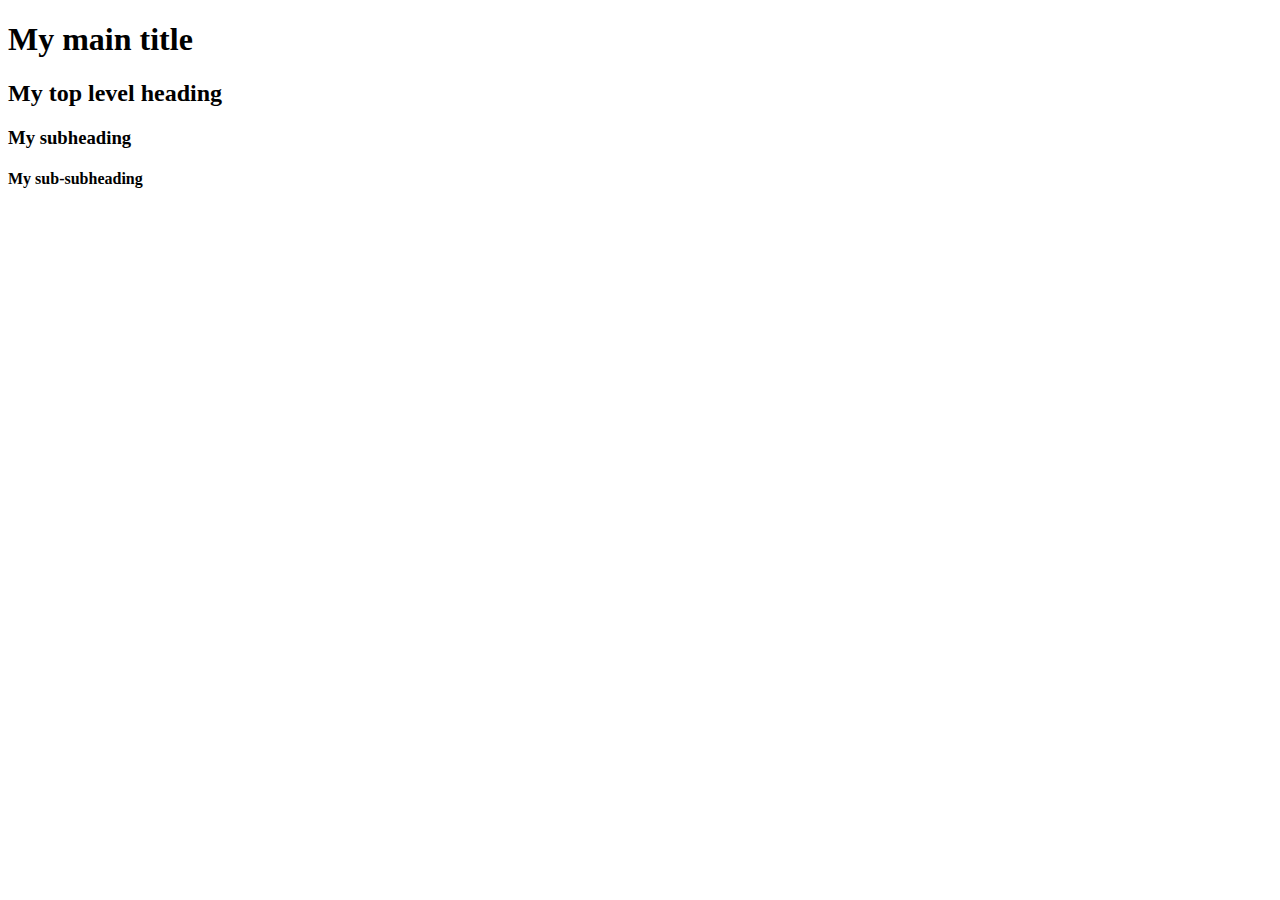
<file: index.html>
<!DOCTYPE html>
<html lang="en">

<head>
    <meta charset="UTF-8">
    <meta name="viewport" content="width=device-width, initial-scale=1.0">
    <title>Day 1 JS</title>
</head>

<body>
    <h1>My main title</h1>
    <h2>My top level heading</h2>
    <h3>My subheading</h3>
    <h4>My sub-subheading</h4>

    <!-- <script>
        console.log(number1);
    </script> -->

    <script src="external.js"></script>

    <!-- <script>
        console.log(number1);
    </script> -->
<!-- Assignment 1: 1b -->
<!-- <script src="ConsumingScript.js"></script> -->

<script src="functionsScript.js"></script>

<script src="ConsumingScript.js"></script>

</body>

</html>
</file>
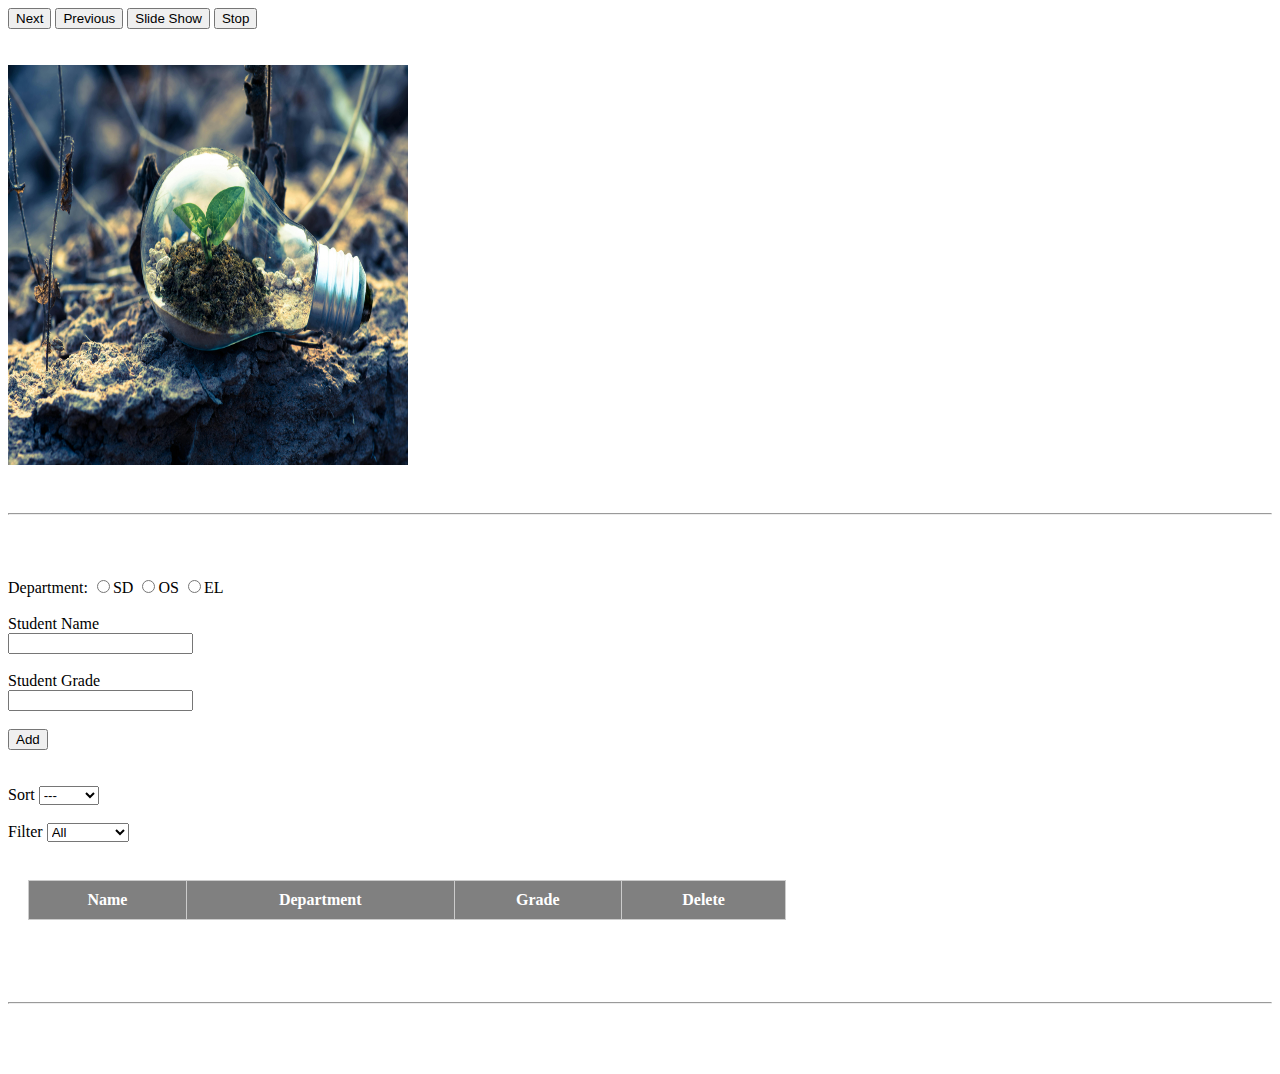
<file: JS Lab5/index.html>
<!DOCTYPE html>
<html lang="en">
  <head>
    <meta charset="UTF-8" />
    <meta name="viewport" content="width=device-width, initial-scale=1.0" />
    <link rel="stylesheet" href="style.css">
    <title>JS Lab5</title>
  </head>

  <body>
    <!-- 1- -->
    <button id="nextBtn">Next</button>
    <button id="prevBtn">Previous</button>
    <button id="auto">Slide Show</button>
    <button id="stop">Stop</button>
    <br /><br /><br />
    <img
      src="images/1.jpg"
      alt="sora"
      style="margin: auto"
      width="400px"
      height="400px"
    />

    <br /><br /><br />
    <hr />
    <br /><br /><br />

    <!-- 2- -->
    <form id="studentForm">
      <div>
        <label>Department:</label>
        <input type="radio" name="dept" value="SD" />SD
        <input type="radio" name="dept" value="OS" />OS
        <input type="radio" name="dept" value="EL" />EL &nbsp; &nbsp;<span
          id="deptError"
          style="color: red"
        ></span>
      </div>
      <br />
      <div>
        <label>Student Name</label><br />
        <input type="text" id="studentName" />
        <span id="nameError" style="color: red"></span>
      </div>
      <br />
      <div>
        <label>Student Grade</label><br />
        <input type="text" id="studentGrade" />
        <span id="gradeError" style="color: red"></span>
      </div>
      <br />
      <button type="submit" id="add">Add</button>
    </form>
    <br /><br />
    <div>
      <label>Sort</label>
      <select id="sortSelect">
        <option>---</option>
        <option value="name">Name</option>
        <option value="grade">Grade</option>
      </select>
    </div>
    <br />
    <div>
      <label>Filter</label>
      <select id="filterSelect">
        <option value="all">All</option>
        <option value="success">Grade>60</option>
        <option value="fail">Grade<60</option>
      </select>
    </div>
    <br />

    <table id="studentTable">
      <thead>
        <tr>
          <th>Name</th>
          <th>Department</th>
          <th>Grade</th>
          <th>Delete</th>
        </tr>
      </thead>
      <tbody></tbody>
    </table>

    <br /><br /><br />
    <hr />
    <br /><br /><br />

    <script src="main.js"></script>
  </body>
</html>
</file>
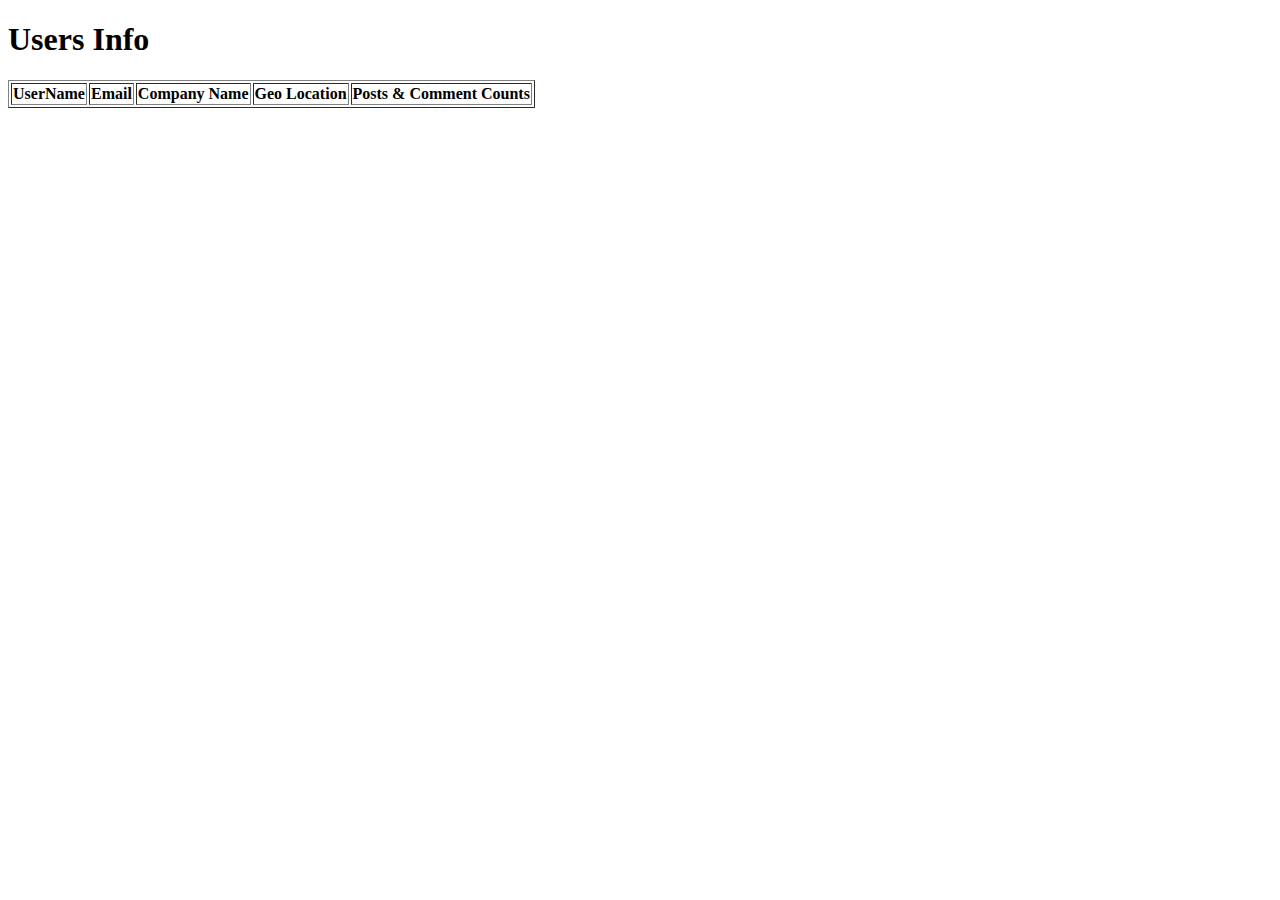
<file: Lab 7/index.html>
<!DOCTYPE html>
<html lang="en">

<head>
    <meta charset="UTF-8">
    <meta name="viewport" content="width=device-width, initial-scale=1.0">
    <title>Lab 7</title>
</head>

<body>
    <h1>Users Info</h1>
    <table border="1" id="usersTable" style="text-align: center;">
      <thead>
        <tr>
          <th>UserName</th>
          <th>Email</th>
          <th>Company Name</th>
          <th>Geo Location</th>
          <th>Posts & Comment Counts</th>
        </tr>
      </thead>
      <tbody>

      </tbody>
    </table>




    <script type="module" src="baseModule.js"></script>
    <script type="module" src="main.js"></script>
</body>

</html>
</file>
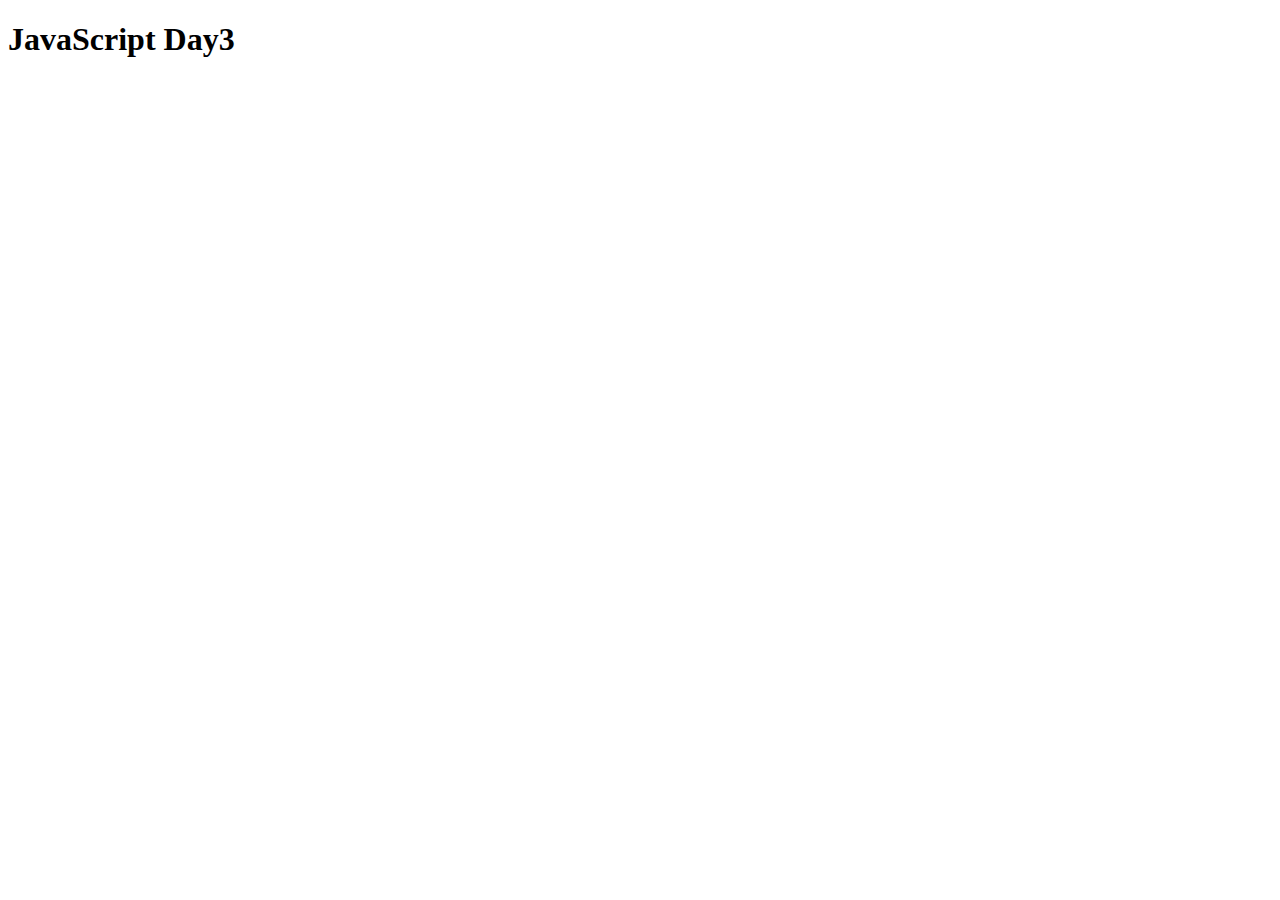
<file: Lab3/index.html>
<!DOCTYPE html>
<html lang="en">
<head>
    <meta charset="UTF-8">
    <meta name="viewport" content="width=device-width, initial-scale=1.0">
    <title>JS Day3</title>
</head>
<body>
    <h1>JavaScript Day3</h1>



    <script src="functionsScript.js"></script>
    
    <script src="consumingScript.js"></script>
</body>
</html>
</file>
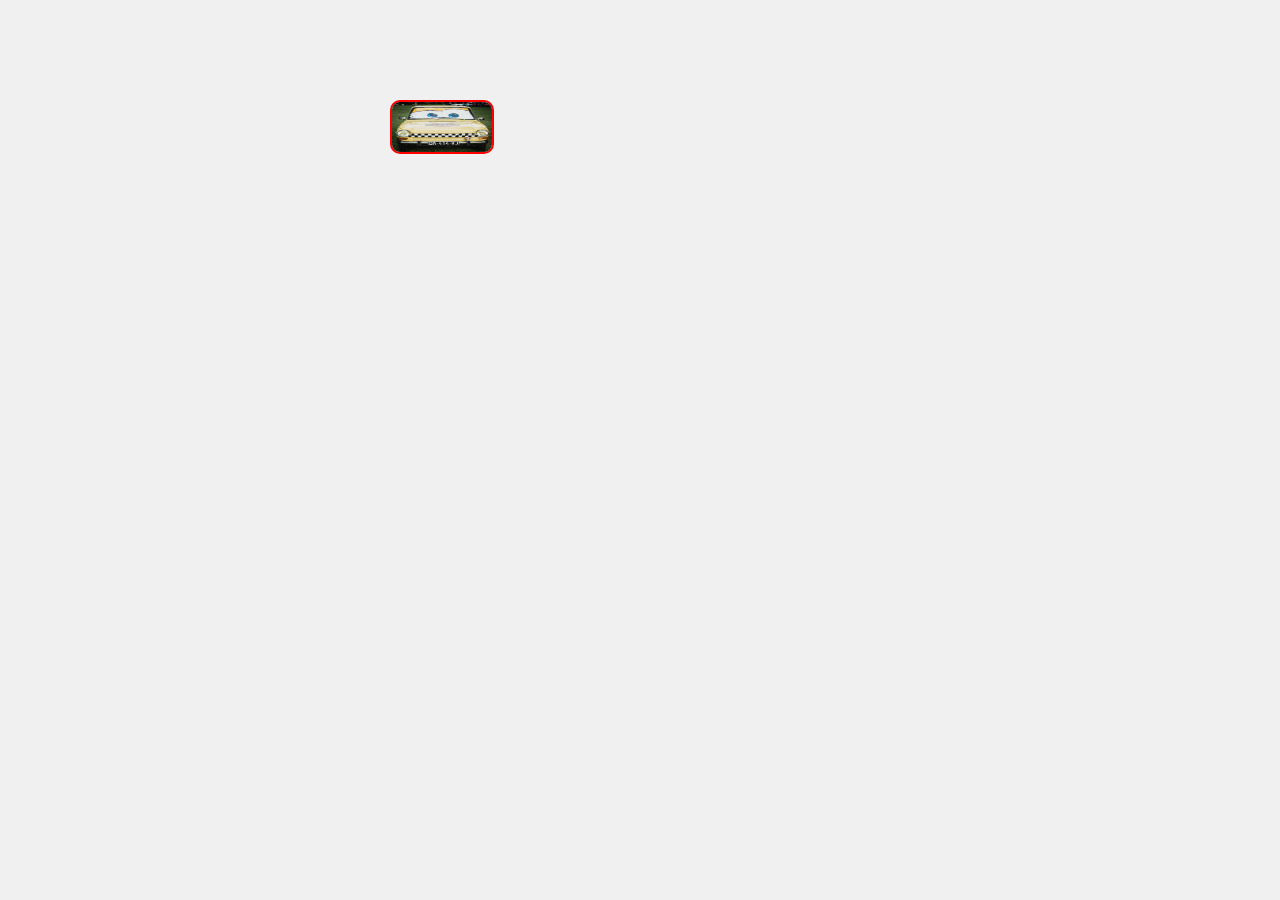
<file: Lab6/index.html>
<!DOCTYPE html>
<html lang="en">
<head>
    <meta charset="UTF-8">
    <meta name="viewport" content="width=device-width, initial-scale=1.0">
    <title>Lab 6</title>
    <style>
        body {
            margin: 0;
            height: 100vh;
            overflow: hidden;
            background: #f0f0f0;
        }
    </style>
</head>
<body>
    


    <script src="main.js"></script>
</body>
</html>
</file>
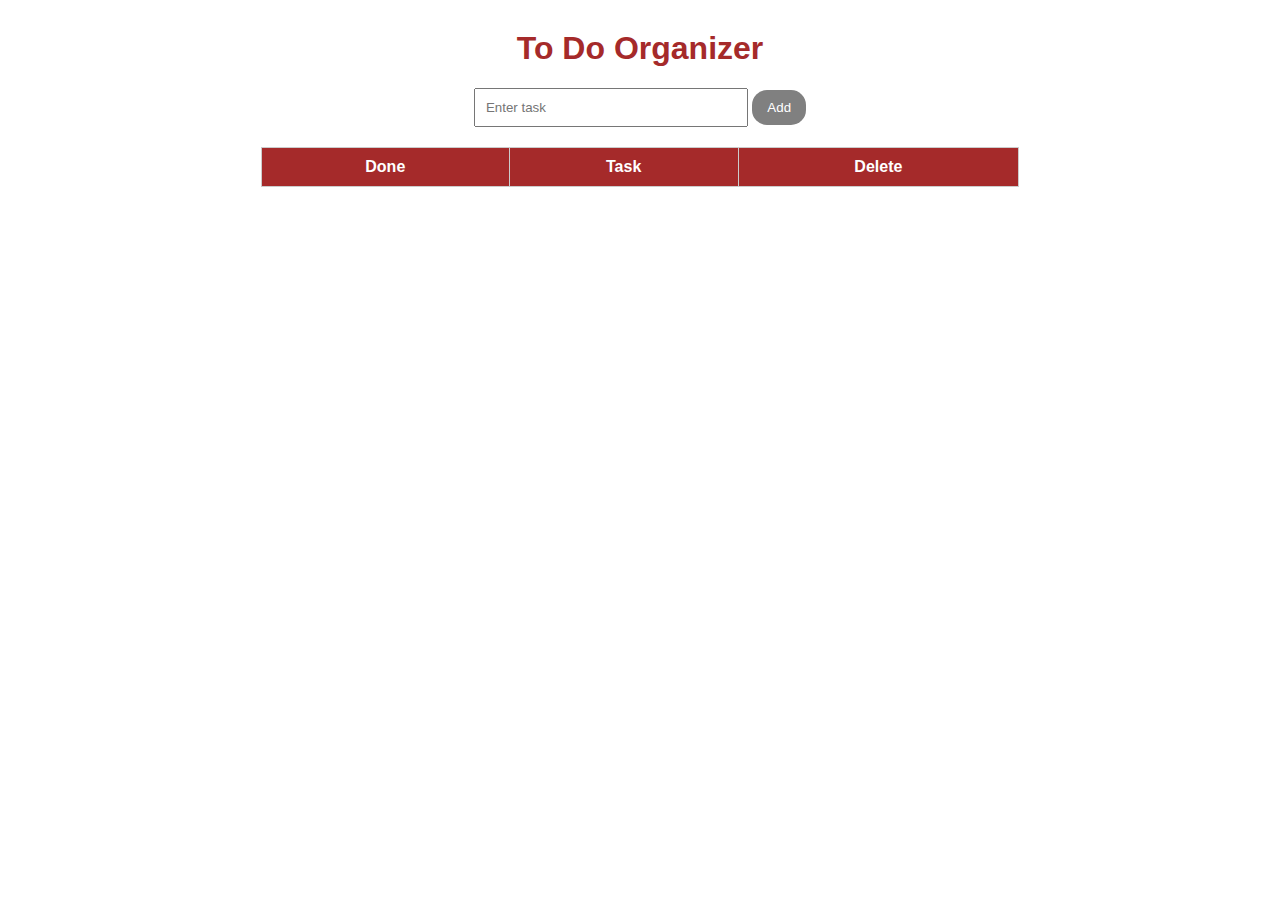
<file: JS Lab5/bonus.html>
<!DOCTYPE html>
<html>

<head>
    <title>Bonus JS</title>
    <link rel="stylesheet" href="bonus.css">
</head>

<body>
    <h1>To Do Organizer</h1>

    <input id="taskInput" type="text" placeholder="Enter task" />
    <button onclick="addTask()">Add</button>

    <table>
        <thead>
            <tr>
                <th>Done</th>
                <th>Task</th>
                <th>Delete</th>
            </tr>
        </thead>
        <tbody id="taskList"></tbody>
    </table>

    <script src="bonus.js"></script>
</body>

</html>
</file>
<file: JS Lab5/style.css>
table {
    margin: 20px;
    border-collapse: collapse;
    width: 60%;
}

th,
td {
    padding: 10px;
    border: 1px solid #ccc;
    text-align: center;
}

th {
    background: grey;
    color: white;
}
</file>
<file: JS Lab5/bonus.css>
body {
    font-family: Arial, sans-serif;
    text-align: center;
    margin-top: 30px;
}

h1 {
    color: brown;
}

input[type="text"] {
    padding: 10px;
    width: 250px;
}

button {
    padding: 10px 15px;
    background: gray;
    color: white;
    border: none;
    border-radius: 15px;
}

table {
    margin: 20px auto;
    border-collapse: collapse;
    width: 60%;
}

th,
td {
    padding: 10px;
    border: 1px solid #ccc;
}

th {
    background: brown;
    color: white;
}

.completed {
    text-decoration: line-through;
    color: gray;
}

.delete {
    background-color: red;
    cursor: pointer;
    border-radius: 15px;
}
</file>
